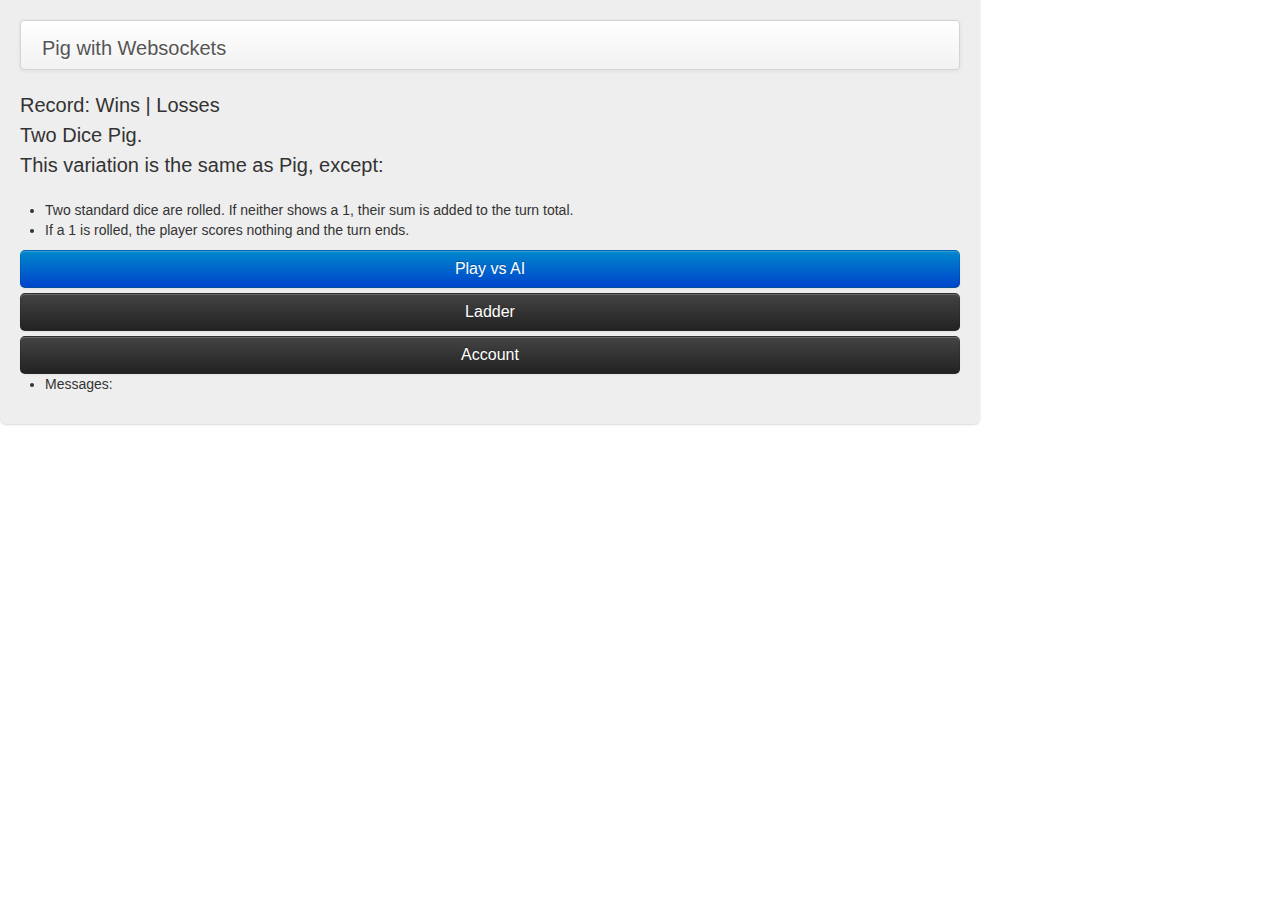
<file: www/index.html>
<!DOCTYPE html>
<!--
    Licensed to the Apache Software Foundation (ASF) under one
    or more contributor license agreements.  See the NOTICE file
    distributed with this work for additional information
    regarding copyright ownership.  The ASF licenses this file
    to you under the Apache License, Version 2.0 (the
    "License"); you may not use this file except in compliance
    with the License.  You may obtain a copy of the License at

    http://www.apache.org/licenses/LICENSE-2.0

    Unless required by applicable law or agreed to in writing,
    software distributed under the License is distributed on an
    "AS IS" BASIS, WITHOUT WARRANTIES OR CONDITIONS OF ANY
     KIND, either express or implied.  See the License for the
    specific language governing permissions and limitations
    under the License.
-->
<html>
    <head>
        <meta http-equiv="Content-Type" content="text/html; charset=UTF-8" />
        <meta name="format-detection" content="telephone=no" />
        <meta name="viewport" content="user-scalable=no, initial-scale=1, maximum-scale=1, minimum-scale=1, width=device-width, height=device-height" />
        <!-- Le styles -->
        <link href="css/bootstrap.css" rel="stylesheet">
        <link href="css/bootstrap-responsive.css" rel="stylesheet">
        <link rel="stylesheet" type="text/css" href="css/styles.css" />
        
        <title>Pig with Websockets</title>
    </head>
    <body>

    <div id="main" role="main">
      <div class="container-fluid">
        <div class="content" style="min-height: 480; max-width: 940px;">
          <div class="navbar">
            <nav class="navbar-inner">
              <div class="container" id="nav_container">
                <button class="brand btn btn-link shw" id="show_home">Pig with Websockets</button>
                <!-- <button class="btn btn-success">Play</button> -->     
                <small><div class="navbar-text pull-right" id="status"></div></small>
              </div>
            </nav>
          </div>
          <div id="home_view" class="row-fluid vw">
            <p class="lead">
              Record: <span id="wins_count"></span> Wins | <span id="losses_count"></span> Losses<br>
              Two Dice Pig. <br> This variation is the same as Pig, except:
              <ul>
                <li>Two standard dice are rolled. If neither shows a 1, their sum is added to the turn total.</li>
                <li>If a 1 is rolled, the player scores nothing and the turn ends.</li>
              </ul>
            </p>
              <button id="show_game" type="button" class="btn btn-large btn-block btn-primary shw">
                Play vs AI
              </button>
              <!-- <button type="button" disabled="true" class="btn btn-large btn-block">Leaderboard</button> -->
              <button id="show_my_games" type="button" class="btn btn-large btn-inverse btn-block shw">
                Ladder
              </button>
              <button id="show_account" type="button" class="btn btn-large btn-inverse btn-block shw">
                Account
              </button>            
          </div>
          <div id="game_view" class="row-fluid vw" hidden="true">
            <div class="well well-mini">
              <p>
                My Points: <span id="my_total"></span>
                <span id="opponents_name">Opponent</span>'s Points: <span id="opponents_total"></span></p>
              <p>Rolled <span id='roll_result'></span></p>
              <div id="dice_view_template">
                <div class="well well-mini">
                  <h1 style="text-align: center;">
                    <span style="font-size: 220px;">
                      <span id="die1">&#9862;</span><span id="die2">&#9864;</span>
                    </span>
                  </h1>
                </div>
              </div>
              <div>
                <button class="btn btn-success btn-large btn-block" id="do_roll" disabled="true">Roll</button>
                <button class="btn btn-danger btn-large btn-block" disabled=true id="do_hold">Hold</button>
              </div>
              <div class="span4">
                <p>
                  <strong><span class="brand" id="turn_total_sum"></span></strong>
                  <span class="brand" id="turn_total_parts"></span>
                </p>
              </div>
            </div>
          </div>
          <div id="my_games_view" class="row-fluid vw" hidden="true">
            <button class='btn btn-success btn-block' id='do_findmatch'>Find Match</button>
            <div class="well well-mini">
              <ul class="unstyled">

              </ul>
            </div>
          </div>
          <div id="account_view" class="row-fluid vw" hidden="true">
            <div class="form-horizontal">
              <fieldset>
                <div class="control-group">
                  <label class="control-label" for="prependedInput">Display Name</label>
                  <div class="controls">
                    <input id="username" name="username" type="text" placeholder="for new accounts">
                  </div>
                </div>
              </fieldset>
              <fieldset>
                <div class="control-group">
                  <label class="control-label" for="prependedInput">Email Address</label>
                  <div class="controls">
                    <input id="email" name="email" type="text" placeholder="to uniquely identify your account">
                  </div>
                </div>
              </fieldset>
              <fieldset>
                <div class="control-group">
                  <label class="control-label" for="prependedInput">Password for Pig</label>
                  <div class="controls">
                    <input id="password" name="password" type="password">
                  </div>
                </div>
              </fieldset>
              <fieldset>
                <div class="control-group">
                  <label class="control-label" for="prependedInput"></label>
                  <div class="controls">
                    <button class="btn btn-success" id='do_login'>Log in and/or Sign up
                  </div>
                </div>
              </fieldset>
            </div>
          </div>
          <div id="messages">
            <ul>
              <li>Messages:</li>
            </ul>
          </div>
        </div>
      </div>
    </div>

    </body>

    <script type="text/javascript" src="cordova-2.0.0.js"></script>  
    <script type="text/javascript" src="js/jquery.js"></script>
    <script type="text/javascript" src="js/lawnchair.js"></script>
    <!-- 
    IndexedDB is still slow, avoid for now...
    <script type="text/javascript" src="js/lawnchair-adapter-indexed-db.js"></script>
    -->
    <script type="text/javascript" src="js/lawnchair-adapter-webkit-sqlite.js"></script>
    <script type="text/javascript" src="js/bootstrap.js"></script>
    <script src="js/socket.io.js"></script>
    <script type="text/javascript" src="js/index.js"></script>
    <script type="text/javascript" src="start.js">
      app.initialize();
    </script>    

</html>
</file>
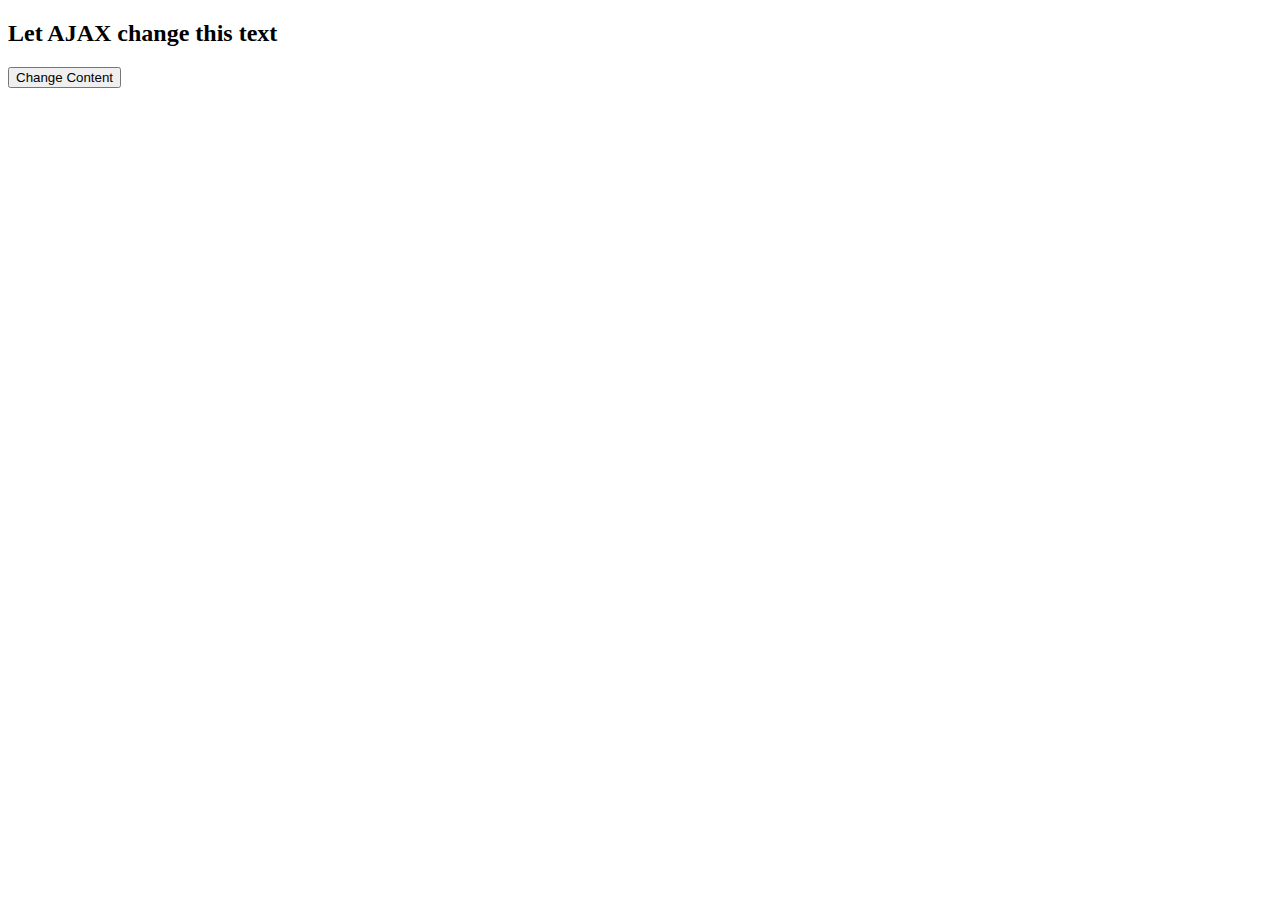
<file: www/possible_progress_tracking.html>
<!DOCTYPE html>
<html>
<head>
<script>
function loadXMLDoc(){
  var xmlhttp;
  xmlhttp=new XMLHttpRequest();
  xmlhttp.onreadystatechange=function(){
    if (xmlhttp.readyState==4 && xmlhttp.status==200){
      document.getElementById("myDiv").innerHTML=xmlhttp.responseText.length;
      var jsondata = JSON.parse(xmlhttp.responseText)
    }
  }

  xmlhttp.addEventListener("progress", updateProgress, false);
  xmlhttp.addEventListener("load", transferComplete, false);
  xmlhttp.addEventListener("error", transferFailed, false);
  xmlhttp.addEventListener("abort", transferCanceled, false);
   
  // progress on transfers from the server to the client (downloads)
  function updateProgress(evt) {
    console.log('loaded: '+evt.loaded.toString());
    console.log('total: '+evt.total.toString());
    if (evt.lengthComputable) {
      var percentComplete = evt.loaded / evt.total;
    } else {
      // Unable to compute progress information since the total size is unknown
    }
  }
   
  function transferComplete(evt) {
    alert("The transfer is complete.");
  }
   
  function transferFailed(evt) {
    alert("An error occurred while transferring the file.");
  }
   
  function transferCanceled(evt) {
    alert("The transfer has been canceled by the user.");
  }


  xmlhttp.open("GET","http://www.extempengine.com/articles/latest.json?int_time=0&getnewer=true&order_by=asc&limit=200",true);
  xmlhttp.send();
}
</script>
</head>
<body>

<div id="myDiv"><h2>Let AJAX change this text</h2></div>
<button type="button" onclick="loadXMLDoc()">Change Content</button>

</body>
</html>
</file>
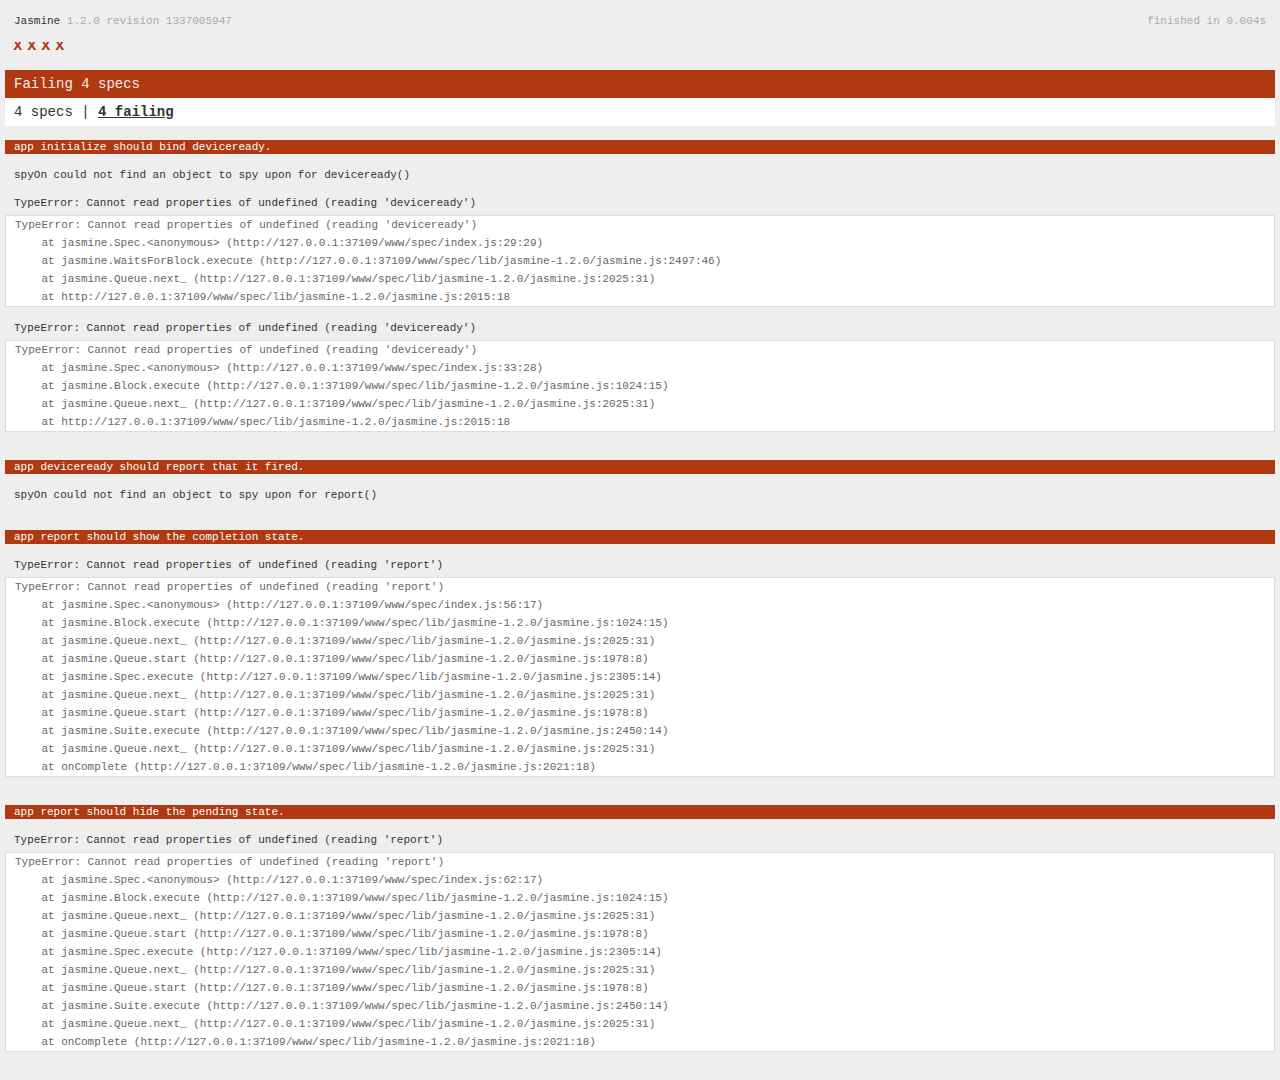
<file: www/spec.html>
<!DOCTYPE html>
<!--
    Licensed to the Apache Software Foundation (ASF) under one
    or more contributor license agreements.  See the NOTICE file
    distributed with this work for additional information
    regarding copyright ownership.  The ASF licenses this file
    to you under the Apache License, Version 2.0 (the
    "License"); you may not use this file except in compliance
    with the License.  You may obtain a copy of the License at

    http://www.apache.org/licenses/LICENSE-2.0

    Unless required by applicable law or agreed to in writing,
    software distributed under the License is distributed on an
    "AS IS" BASIS, WITHOUT WARRANTIES OR CONDITIONS OF ANY
     KIND, either express or implied.  See the License for the
    specific language governing permissions and limitations
    under the License.
-->
<html>
    <head>
        <title>Jasmine Spec Runner</title>

        <!-- jasmine source -->
        <link rel="shortcut icon" type="image/png" href="spec/lib/jasmine-1.2.0/jasmine_favicon.png">
        <link rel="stylesheet" type="text/css" href="spec/lib/jasmine-1.2.0/jasmine.css">
        <script type="text/javascript" src="spec/lib/jasmine-1.2.0/jasmine.js"></script>
        <script type="text/javascript" src="spec/lib/jasmine-1.2.0/jasmine-html.js"></script>

        <!-- include source files here... -->
        <script type="text/javascript" src="js/index.js"></script>

        <!-- include spec files here... -->
        <script type="text/javascript" src="spec/helper.js"></script>
        <script type="text/javascript" src="spec/index.js"></script>

        <script type="text/javascript">
            (function() {
                var jasmineEnv = jasmine.getEnv();
                jasmineEnv.updateInterval = 1000;

                var htmlReporter = new jasmine.HtmlReporter();

                jasmineEnv.addReporter(htmlReporter);

                jasmineEnv.specFilter = function(spec) {
                    return htmlReporter.specFilter(spec);
                };

                var currentWindowOnload = window.onload;

                window.onload = function() {
                    if (currentWindowOnload) {
                        currentWindowOnload();
                    }
                    execJasmine();
                };

                function execJasmine() {
                    jasmineEnv.execute();
                }
            })();
        </script>
    </head>
    <body>
        <div id="stage" style="display:none;"></div>
    </body>
</html>
</file>
<file: www/css/styles.css>
.content {
  background-color: #eee;
  padding: 20px;
  margin: 0 -20px; /* negative indent the amount of the padding to maintain the grid system */
  -webkit-border-radius: 0 0 6px 6px;
  -moz-border-radius: 0 0 6px 6px;
  border-radius: 0 0 6px 6px;
  -webkit-box-shadow: 0 1px 2px rgba(0,0,0,.15);
  -moz-box-shadow: 0 1px 2px rgba(0,0,0,.15);
  box-shadow: 0 1px 2px rgba(0,0,0,.15);
}

.clear {
	clear: both;
}

.sections {
	padding: 50px 0;
}

.navigation .navbar-inner {
	background: url('../img/nav_bg.png') repeat !important;

	background-color: #393e42;
	background-image: -moz-linear-gradient(top, rgba(151, 186, 216, 0.15), rgba(0, 0, 0, 0.15)),url("../img/nav_bg.png") !important;
	background-image: -webkit-gradient(linear, left top, left bottom, from(rgba(151, 186, 216, 0.15)), to(rgba(0, 0, 0, 0.15))),url("../img/nav_bg.png") !important;
	background-image: linear-gradient(top, rgba(151, 186, 216, 0.15), rgba(0, 0, 0, 0.15)),url("../img/nav_bg.png") !important;
	background-repeat: repeat !important;
	border-bottom: 3px solid #E5E5E5 !important;
}

.logo {
	font-weight: 400 !important;
	color: rgba(255,255,255,0.7) !important;
	font-size: 25px !important;
}

.logo:hover {
	color: #FFF !important;
}

.table th, .table td {
	padding: 8px;
	line-height: 20px;
	text-align: left;
	vertical-align: middle !important;
	border-top: 1px solid #DDD;
}

.btn_right {
	margin-left: 10px;
}

.group-actions {
	margin-bottom: 10px;
}

.tab-content h3 {
	margin-bottom: 0 !important;
}
</file>
<file: www/spec/lib/jasmine-1.2.0/jasmine.css>
body { background-color: #eeeeee; padding: 0; margin: 5px; overflow-y: scroll; }

#HTMLReporter { font-size: 11px; font-family: Monaco, "Lucida Console", monospace; line-height: 14px; color: #333333; }
#HTMLReporter a { text-decoration: none; }
#HTMLReporter a:hover { text-decoration: underline; }
#HTMLReporter p, #HTMLReporter h1, #HTMLReporter h2, #HTMLReporter h3, #HTMLReporter h4, #HTMLReporter h5, #HTMLReporter h6 { margin: 0; line-height: 14px; }
#HTMLReporter .banner, #HTMLReporter .symbolSummary, #HTMLReporter .summary, #HTMLReporter .resultMessage, #HTMLReporter .specDetail .description, #HTMLReporter .alert .bar, #HTMLReporter .stackTrace { padding-left: 9px; padding-right: 9px; }
#HTMLReporter #jasmine_content { position: fixed; right: 100%; }
#HTMLReporter .version { color: #aaaaaa; }
#HTMLReporter .banner { margin-top: 14px; }
#HTMLReporter .duration { color: #aaaaaa; float: right; }
#HTMLReporter .symbolSummary { overflow: hidden; *zoom: 1; margin: 14px 0; }
#HTMLReporter .symbolSummary li { display: block; float: left; height: 7px; width: 14px; margin-bottom: 7px; font-size: 16px; }
#HTMLReporter .symbolSummary li.passed { font-size: 14px; }
#HTMLReporter .symbolSummary li.passed:before { color: #5e7d00; content: "\02022"; }
#HTMLReporter .symbolSummary li.failed { line-height: 9px; }
#HTMLReporter .symbolSummary li.failed:before { color: #b03911; content: "x"; font-weight: bold; margin-left: -1px; }
#HTMLReporter .symbolSummary li.skipped { font-size: 14px; }
#HTMLReporter .symbolSummary li.skipped:before { color: #bababa; content: "\02022"; }
#HTMLReporter .symbolSummary li.pending { line-height: 11px; }
#HTMLReporter .symbolSummary li.pending:before { color: #aaaaaa; content: "-"; }
#HTMLReporter .bar { line-height: 28px; font-size: 14px; display: block; color: #eee; }
#HTMLReporter .runningAlert { background-color: #666666; }
#HTMLReporter .skippedAlert { background-color: #aaaaaa; }
#HTMLReporter .skippedAlert:first-child { background-color: #333333; }
#HTMLReporter .skippedAlert:hover { text-decoration: none; color: white; text-decoration: underline; }
#HTMLReporter .passingAlert { background-color: #a6b779; }
#HTMLReporter .passingAlert:first-child { background-color: #5e7d00; }
#HTMLReporter .failingAlert { background-color: #cf867e; }
#HTMLReporter .failingAlert:first-child { background-color: #b03911; }
#HTMLReporter .results { margin-top: 14px; }
#HTMLReporter #details { display: none; }
#HTMLReporter .resultsMenu, #HTMLReporter .resultsMenu a { background-color: #fff; color: #333333; }
#HTMLReporter.showDetails .summaryMenuItem { font-weight: normal; text-decoration: inherit; }
#HTMLReporter.showDetails .summaryMenuItem:hover { text-decoration: underline; }
#HTMLReporter.showDetails .detailsMenuItem { font-weight: bold; text-decoration: underline; }
#HTMLReporter.showDetails .summary { display: none; }
#HTMLReporter.showDetails #details { display: block; }
#HTMLReporter .summaryMenuItem { font-weight: bold; text-decoration: underline; }
#HTMLReporter .summary { margin-top: 14px; }
#HTMLReporter .summary .suite .suite, #HTMLReporter .summary .specSummary { margin-left: 14px; }
#HTMLReporter .summary .specSummary.passed a { color: #5e7d00; }
#HTMLReporter .summary .specSummary.failed a { color: #b03911; }
#HTMLReporter .description + .suite { margin-top: 0; }
#HTMLReporter .suite { margin-top: 14px; }
#HTMLReporter .suite a { color: #333333; }
#HTMLReporter #details .specDetail { margin-bottom: 28px; }
#HTMLReporter #details .specDetail .description { display: block; color: white; background-color: #b03911; }
#HTMLReporter .resultMessage { padding-top: 14px; color: #333333; }
#HTMLReporter .resultMessage span.result { display: block; }
#HTMLReporter .stackTrace { margin: 5px 0 0 0; max-height: 224px; overflow: auto; line-height: 18px; color: #666666; border: 1px solid #ddd; background: white; white-space: pre; }

#TrivialReporter { padding: 8px 13px; position: absolute; top: 0; bottom: 0; left: 0; right: 0; overflow-y: scroll; background-color: white; font-family: "Helvetica Neue Light", "Lucida Grande", "Calibri", "Arial", sans-serif; /*.resultMessage {*/ /*white-space: pre;*/ /*}*/ }
#TrivialReporter a:visited, #TrivialReporter a { color: #303; }
#TrivialReporter a:hover, #TrivialReporter a:active { color: blue; }
#TrivialReporter .run_spec { float: right; padding-right: 5px; font-size: .8em; text-decoration: none; }
#TrivialReporter .banner { color: #303; background-color: #fef; padding: 5px; }
#TrivialReporter .logo { float: left; font-size: 1.1em; padding-left: 5px; }
#TrivialReporter .logo .version { font-size: .6em; padding-left: 1em; }
#TrivialReporter .runner.running { background-color: yellow; }
#TrivialReporter .options { text-align: right; font-size: .8em; }
#TrivialReporter .suite { border: 1px outset gray; margin: 5px 0; padding-left: 1em; }
#TrivialReporter .suite .suite { margin: 5px; }
#TrivialReporter .suite.passed { background-color: #dfd; }
#TrivialReporter .suite.failed { background-color: #fdd; }
#TrivialReporter .spec { margin: 5px; padding-left: 1em; clear: both; }
#TrivialReporter .spec.failed, #TrivialReporter .spec.passed, #TrivialReporter .spec.skipped { padding-bottom: 5px; border: 1px solid gray; }
#TrivialReporter .spec.failed { background-color: #fbb; border-color: red; }
#TrivialReporter .spec.passed { background-color: #bfb; border-color: green; }
#TrivialReporter .spec.skipped { background-color: #bbb; }
#TrivialReporter .messages { border-left: 1px dashed gray; padding-left: 1em; padding-right: 1em; }
#TrivialReporter .passed { background-color: #cfc; display: none; }
#TrivialReporter .failed { background-color: #fbb; }
#TrivialReporter .skipped { color: #777; background-color: #eee; display: none; }
#TrivialReporter .resultMessage span.result { display: block; line-height: 2em; color: black; }
#TrivialReporter .resultMessage .mismatch { color: black; }
#TrivialReporter .stackTrace { white-space: pre; font-size: .8em; margin-left: 10px; max-height: 5em; overflow: auto; border: 1px inset red; padding: 1em; background: #eef; }
#TrivialReporter .finished-at { padding-left: 1em; font-size: .6em; }
#TrivialReporter.show-passed .passed, #TrivialReporter.show-skipped .skipped { display: block; }
#TrivialReporter #jasmine_content { position: fixed; right: 100%; }
#TrivialReporter .runner { border: 1px solid gray; display: block; margin: 5px 0; padding: 2px 0 2px 10px; }
</file>
